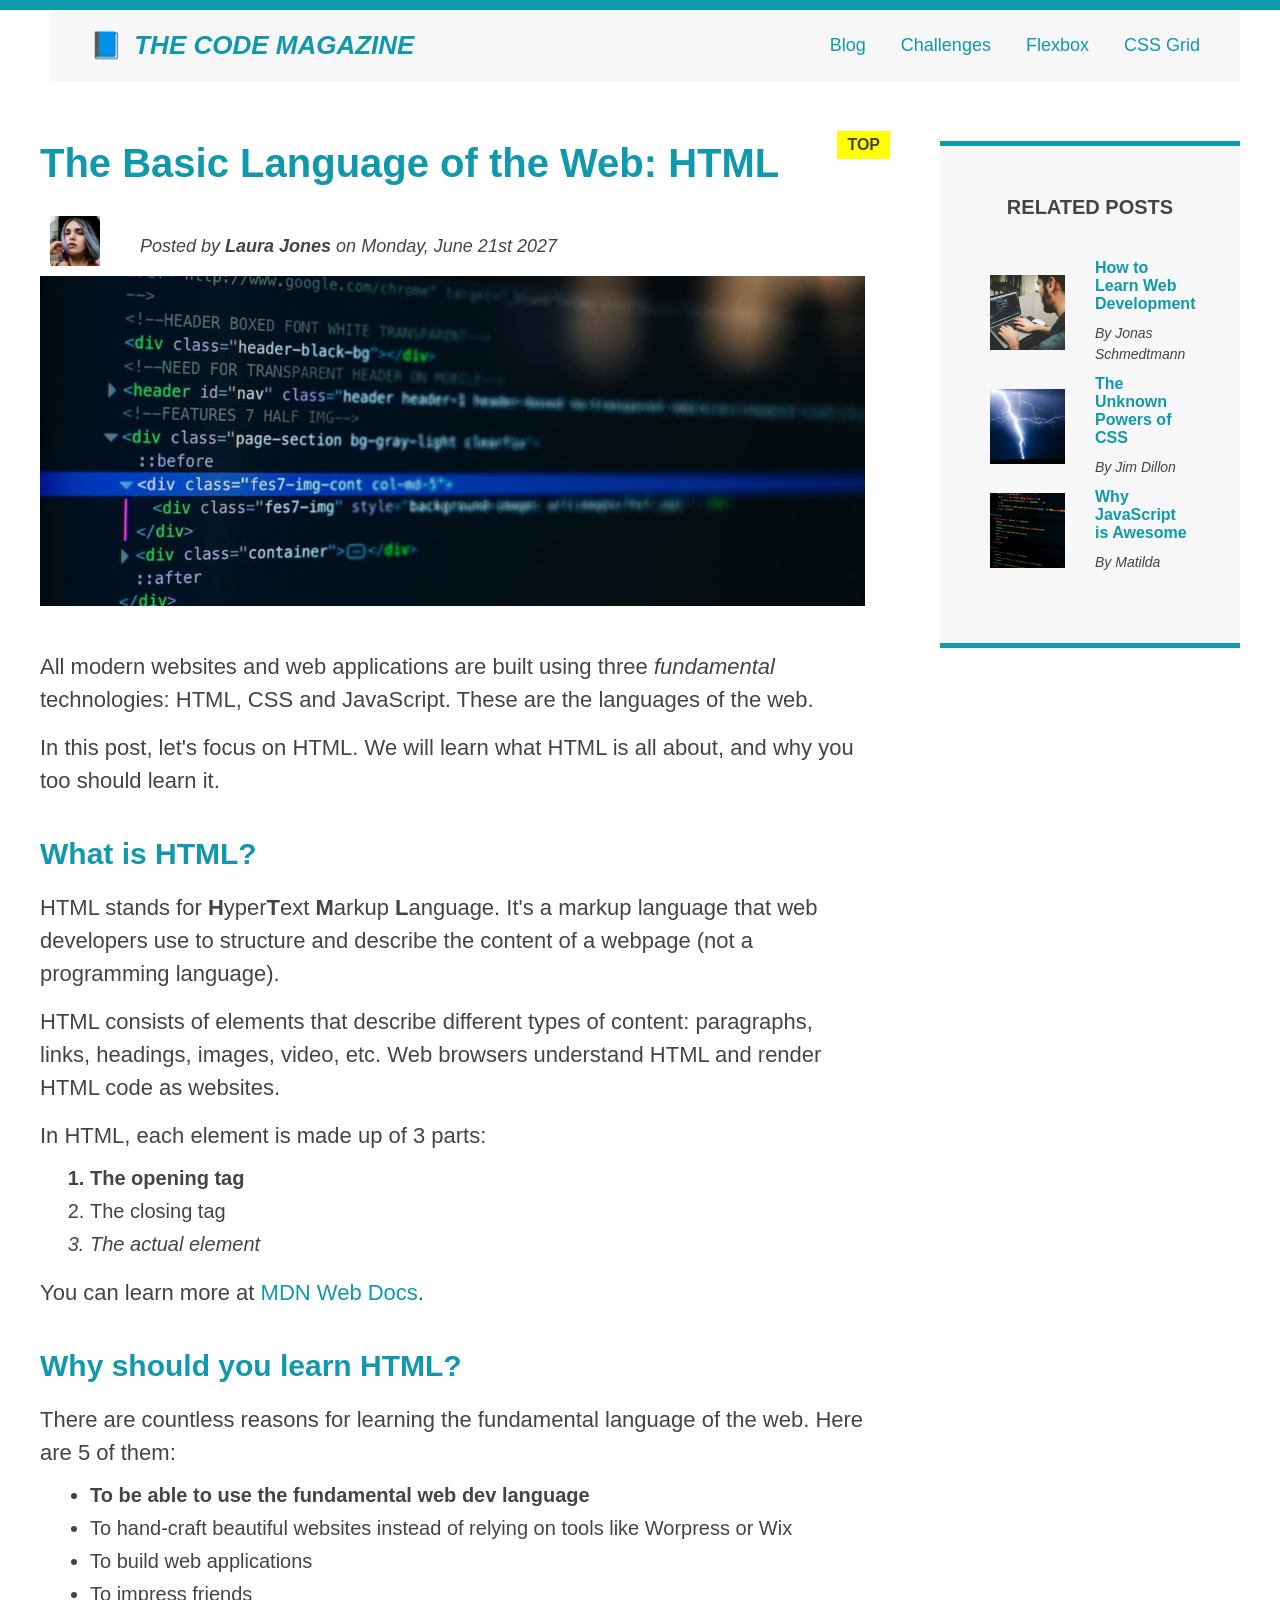
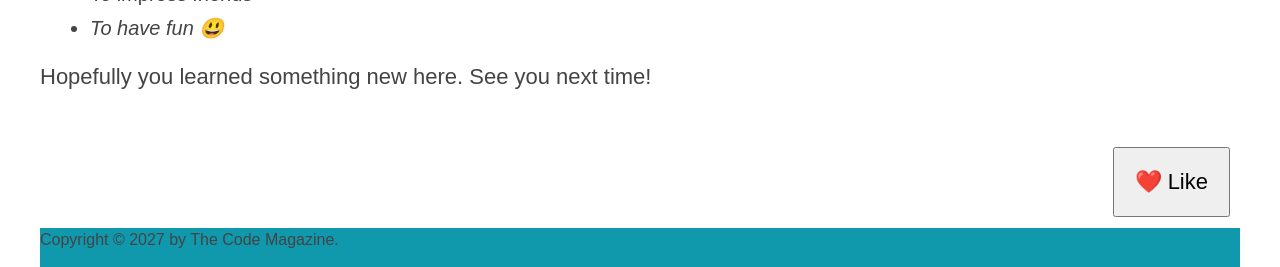
<file: index.html>
<!DOCTYPE html>
<html lang="en">
  <head>
    <meta charset="UTF-8" />
    <link href="style.css" rel="stylesheet" />

    <title>The Basic Language of the Web: HTML</title>
  </head>
  <body>
    <!--
    <h1>The Basic Language of the Web: HTML</h1>
    <h2>The Basic Language of the Web: HTML</h2>
    <h3>The Basic Language of the Web: HTML</h3>
    <h4>The Basic Language of the Web: HTML</h4>
    <h5>The Basic Language of the Web: HTML</h5>
    <h6>The Basic Language of the Web: HTML</h6>
    -->
    <div class="container">
      <header class="main-header clear">
        <h1>📘 The Code Magazine</h1>
        <nav>
          <!-- <strong>This is the navigation</strong> -->
          <a href="blog.html">Blog</a>
          <a href="#">Challenges</a>
          <a href="#">Flexbox</a>
          <a href="#">CSS Grid</a>
        </nav>
      </header>
      <!-- <div class="row"> -->
      <article>
        <header class="post-header">
          <h2>The Basic Language of the Web: HTML</h2>
          <div class="laura-img">
          <img
            src="img/laura-jones.jpg"
            alt="Headshot of Laura Jones"
            height="50"
            width="50" class="author-img"
          />

          <p id="author" class="author">
            Posted by <strong>Laura Jones</strong> on Monday, June 21st 2027
          </p>
          </div>
          <img
            src="img/post-img.jpg"
            alt="HTML code on a screen"
            width="500"
            height="200"
            class="post-img"
          />
          <button>❤️ Like</button>
        </header>

        <p>
          All modern websites and web applications are built using three
          <em>fundamental</em>
          technologies: HTML, CSS and JavaScript. These are the languages of the
          web.
        </p>

        <p>
          In this post, let's focus on HTML. We will learn what HTML is all
          about, and why you too should learn it.
        </p>

        <h3>What is HTML?</h3>
        <p>
          HTML stands for <strong>H</strong>yper<strong>T</strong>ext
          <strong>M</strong>arkup <strong>L</strong>anguage. It's a markup
          language that web developers use to structure and describe the content
          of a webpage (not a programming language).
        </p>
        <p>
          HTML consists of elements that describe different types of content:
          paragraphs, links, headings, images, video, etc. Web browsers
          understand HTML and render HTML code as websites.
        </p>
        <p>In HTML, each element is made up of 3 parts:</p>

        <ol>
          <li class="first-li">The opening tag</li>
          <li>The closing tag</li>
          <li>The actual element</li>
        </ol>

        <p>
          You can learn more at
          <a
            href="https://developer.mozilla.org/en-US/docs/Web/HTML"
            target="_blank"
            >MDN Web Docs</a
          >.
        </p>

        <h3>Why should you learn HTML?</h3>

        <p>
          There are countless reasons for learning the fundamental language of
          the web. Here are 5 of them:
        </p>

        <ul>
          <li class="first-li">
            To be able to use the fundamental web dev language
          </li>
          <li>
            To hand-craft beautiful websites instead of relying on tools like
            Worpress or Wix
          </li>
          <li>To build web applications</li>
          <li>To impress friends</li>
          <li>To have fun 😃</li>
        </ul>

        <p>Hopefully you learned something new here. See you next time!</p>
      </article>
      
      <aside>
        <h4>Related posts</h4>

        <ul class="related">
          <li class="related-post">
            <img
              src="img/related-1.jpg"
              alt="Person programming"
              width="75"
              height="75"
            />
            <div>
              <a href="#" class="related-link">How to Learn Web Development</a>
              <p class="related-author">By Jonas Schmedtmann</p>
            </div>
          </li>
          <li class="related-post">
            <img
              src="img/related-2.jpg"
              alt="Lightning"
              width="75"
              height="75"
            />
            <div>
              <a href="#" class="related-link">The Unknown Powers of CSS</a>
              <p class="related-author">By Jim Dillon</p>
            </div>
          </li>
          <li class="related-post">
            <img
              src="img/related-3.jpg"
              alt="JavaScript code on a screen"
              width="75"
              height="75"
            />
            <div>
            <a href="#" class="related-link">Why JavaScript is Awesome</a>
            <p class="related-author">By Matilda</p>
            </div>
          </li>
        </ul>
      </aside>
      <!-- </div> -->

      <footer>
        <p id="copyright" class="copyright text">
          Copyright &copy; 2027 by The Code Magazine.
        </p>
      </footer>
    </div>
  </body>
</html>
</file>
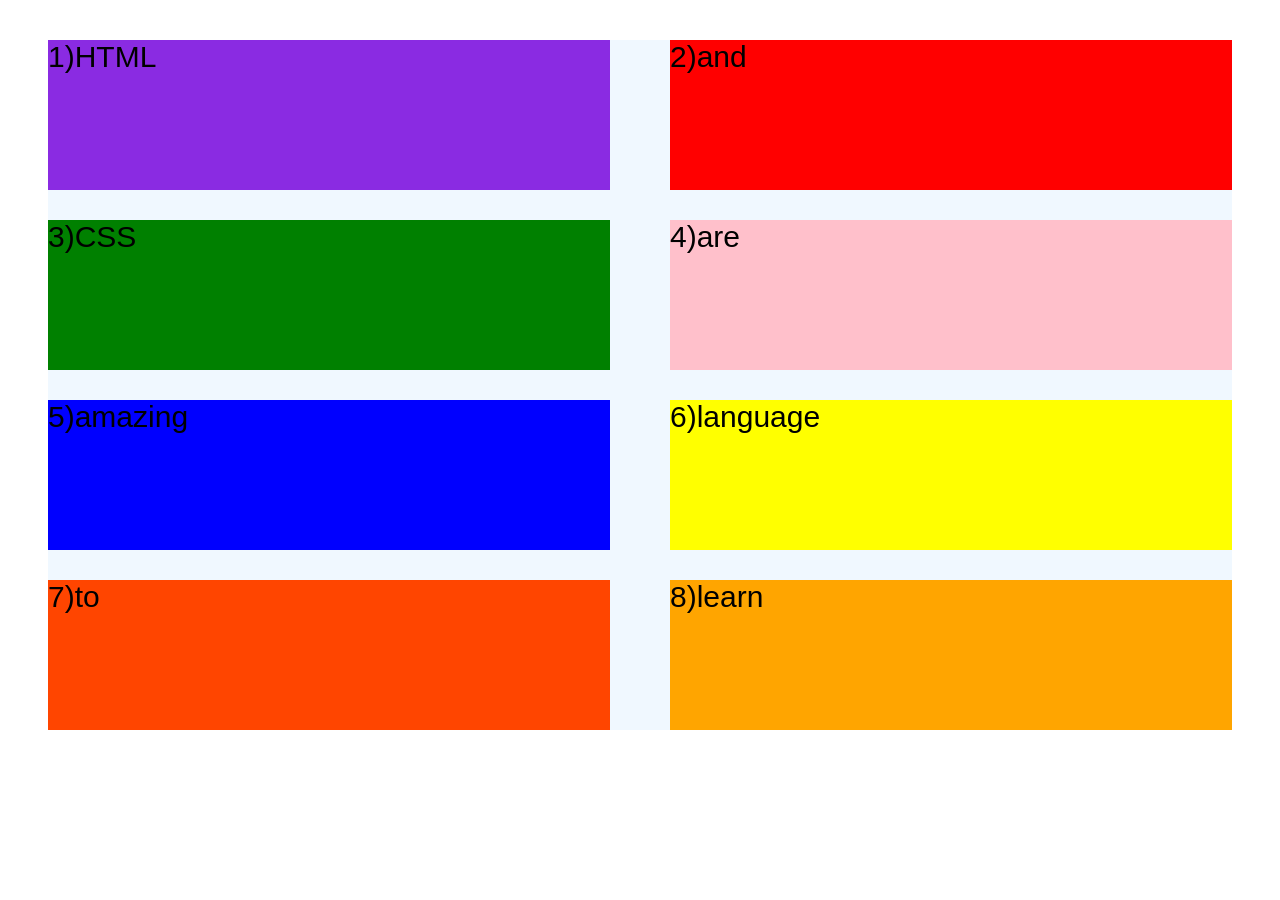
<file: CssGrid.html>
<style>
    .container{
        background-color: aliceblue;
        /* display: flex; */
        font-family: sans-serif;
        font-size: 30px;
        /* padding: 10px; */
        margin: 40px;
        /* Css Grid */
        display: grid;
        grid-template-rows:1fr 1fr 1fr 1fr ;
        grid-template-columns:1fr 1fr ;
        row-gap: 30px;
        column-gap: 60px;
    }
    .el--1{
        background-color: blueviolet;
    }
     .el--2{
        background-color: red;
    }
     .el--3{
        background-color:green;
        height: 150px;
    }
     .el--4{
        background-color: pink;
    }
     .el--5{
        background-color: blue;
    }
     .el--6{
        background-color: yellow;
    }
    .el--7{
        background-color: orangered;
    }
    .el--8{
        background-color: orange;
    }
</style>
<html lang="en">
<head>
    <meta charset="UTF-8">
    <meta name="viewport" content="width=device-width, initial-scale=1.0">
    <title>Document</title>
</head>
<body>
    <div class="container">
        <div class="el--1">1)HTML</div>
        <div class="el--2">2)and</div>
        <div class="el--3">3)CSS</div>
        <div class="el--4">4)are </div>
        <div class="el--5">5)amazing</div>
        <div class="el--6">6)language</div>
        <div class="el--7">7)to </div>
        <div class="el--8">8)learn</div>
    </div>
</body>
</html>
</file>
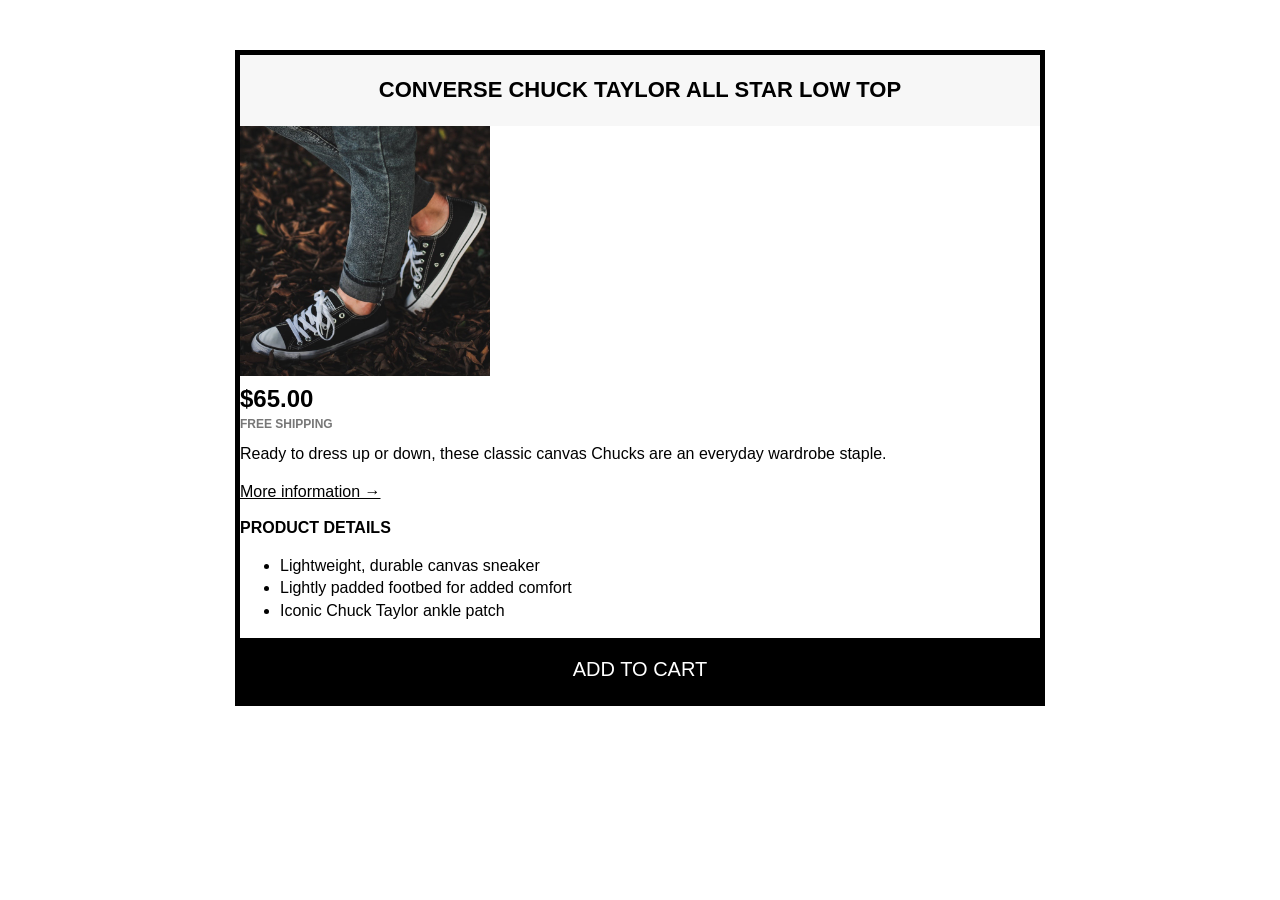
<file: Product.html>
<!DOCTYPE html>
<head>
    <meta charset="UTF-8">
    <meta name="viewport" content="width=device-width, initial-scale=1.0">
    <title>Document</title>
    <link rel="stylesheet" href="product.css">
</head>
<body>
  <div class="container">
    <article>
        <h2 class="Main-h2">Converse Chuck Taylor All Star Low Top</h2>
        <img src="img/challenges.jpg" alt="Converse Chuck Taylor All Star" width="250" height="250">
        <p class="price"><strong>$65.00</strong> </p>
        <p class="shipping">Free Shipping</p>
    <p>Ready to dress up or down, these classic canvas Chucks
      are an everyday wardrobe staple.</p>
      <a href="https://www.converse.com">More information &rarr;</a>
      <h2 class="Mainsecond-h2">
        Product Details
      </h2>
      <ul>
        <li>Lightweight, durable canvas sneaker</li>
      <li>Lightly padded footbed for added comfort</li>
      <li>Iconic Chuck Taylor ankle patch</li>
      </ul>
      <button>Add to Cart</button>
</article>
</div>

</body>
</html>
</file>
<file: style.css>
* {
  /* border-top: 10px solid #1098ad; */
  margin: 0;
  padding: 0;
}
/* PAGE SECTIONS */
body {
  color: #444;
  font-family: sans-serif;

  border-top: 10px solid #1098ad;
  position: relative;
}
.container {
  width: 1200px;
  /* margin-left: auto;
  margin-right: auto; */
  margin: 0 auto;
}
.main-header {
  background-color: #f7f7f7;
  /* background-color: red; */
  /* padding: 20px;
  padding-left: 40px;
  padding-right: 40px; */
  padding: 20px 40px;
  /* margin-bottom: 60px; */
  /* height: 80px; */
}

nav {
  font-size: 18px;
  /* text-align: center; */
}

article {
  margin-bottom: 60px;
}

.post-header {
  margin-bottom: 40px;
  /* position: relative; */
}

aside {
  display: block;
  background-color: #f7f7f7;
  border-top: 5px solid #1098ad;
  border-bottom: 5px solid #1098ad;
  padding: 50px 40px;
  /* width: 500px; */
  box-sizing: border-box;
}

/* SMALLER ELEMENTS */
h1,
h2,
h3 {
  color: #1098ad;
}

h1 {
  font-size: 26px;
  text-transform: uppercase;
  font-style: italic;
}

h2 {
  font-size: 40px;
  margin-bottom: 30px;
}

h3 {
  font-size: 30px;
  margin-bottom: 20px;
  margin-top: 40px;
}

h4 {
  font-size: 20px;
  text-transform: uppercase;
  text-align: center;
  margin-bottom: 40px;
}

p {
  font-size: 22px;
  line-height: 1.5;
  margin-bottom: 15px;
}

ul,
ol {
  margin-left: 50px;
  margin-bottom: 20px;
}

li {
  font-size: 20px;
  margin-bottom: 10px;
  /* display: inline; */
}

li:last-child {
  margin-bottom: 0;
}

/* footer p {
  font-size: 16px;
} */

/* article header p {
  font-style: italic;
} */

#author {
  font-style: italic;
  font-size: 18px;
}

#copyright {
  font-size: 16px;
}

.related-author {
  font-size: 18px;
  font-weight: bold;
}

/* ul {
  list-style: none;
} */

.related {
  list-style: none;
  margin-left: 0;
}

/* body {
  background-color: orangered;
} */

/* .first-li {
  font-weight: bold;
} */

li:first-child {
  font-weight: bold;
}

li:last-child {
  font-style: italic;
}

/* li:nth-child(even) {
  color: red;
} */

/* Misconception: this won't work! */
article p:first-child {
  color: red;
}

/* Styling links */
a:link {
  color: #1098ad;
  text-decoration: none;
}

a:visited {
  /* color: #777; */
  color: #1098ad;
}

a:hover {
  color: orangered;
  font-weight: bold;
  text-decoration: underline orangered;
}

a:active {
  background-color: black;
  font-style: italic;
}
/* LVHA */

.post-img {
  width: 100%;
  height: auto;
}

nav a:link {
  /* background-color: orangered;
  margin: 20px;
  padding: 20px;

  display: block; */

  margin-right: 30px;
  /* margin-top: 10px; */
  display: inline-block;
}

nav a:link:last-child {
  margin-right: 0;
}

button {
  font-size: 22px;
  padding: 20px;
  cursor: pointer;

  position: absolute;
  /* top: 50px;
  left: 50px; */
  bottom: 50px;
  right: 50px;
}

h1::first-letter {
  font-style: normal;
  margin-right: 5px;
}

/* h3 + p::first-line {
  color: red;
} */

/* h2 {
  background-color: orange;
  position: relative;
}

h2::before {
  content: "TOP";
  background-color: #ffe70e;
  color: #444;
  font-size: 16px;
  font-weight: bold;
  display: inline-block;
  padding: 5px 10px;
  position: absolute;
  top: -10px;
  right: -25px;
} */

/* Resolving conflicts */
/* #copyright {
  color: red;
}

.copyright {
  color: blue;
}

.text {
  color: yellow;
}

footer p {
  color: green !important;
} */

/* nav a:link,
nav p {
  font-size: 18px;
} */
 h2{
  /* background-color: orangered; */
  position: relative;
 }
h2::before{
    content: "TOP";
    font-size: 16px;
    font-weight: bold;
    padding: 5px 10px;
    color: #444;
    background-color: yellow;
    display: inline-block;
    top: -10px;
    right: -25px;
    position: absolute;
}
/* .author-img{
 float: left;
 margin-bottom: 10px;

}
.author{
  float: left;
  margin-left: 20px;
  margin-top: 10px;
}
h1{
  float: left;
}
nav{
  float: right;
}
div{
  clear: both;
}
.clear::after{
  content:"";
  display: block;
  clear: both;
}
article{
width: 825px;
float:left;
}
aside{
width: 300px;
float:right;
}
footer{
clear: both;
} */
 .main-header{
  display: flex;
  align-items: center;
  justify-content: space-between;
  margin-left: 10px;
  /* width: 100%; */
 }
 .laura-img{
  display: flex;
  align-items: center;
  /* margin-bottom:0; */
 }
 .author-img{
  margin-left: 10px;
  margin-bottom: 10px;
 }
 .author{
  margin-left: 40px;
  margin-bottom: 0;
 }
 .related-post{
  display: flex;
  align-items: center;
  gap: 20px;
  margin: 10px;
 }
 .related-author{
  margin-bottom: 0;
  font-size: 14px;
  font-weight: normal;
  font-style: italic;
  margin-left: 10px;
 }
 .related-link:link{
  font-size: 16px;
  font-weight: bold;
  font-style: initial;
  display: block;
  margin-bottom: 10px;
  margin-left: 10px;
 }
 /* .row{
  display: flex;
  align-items: flex-start;
  gap: 75px;
  flex-wrap: wrap;
  margin-bottom: 60px;

 }
 aside{
 flex: 0 0 300px;
 background-color: blue; 
 }
 article{
 flex:1;
 background-color: red; 
 margin-bottom: 0;
 } */
  /* CSS GRID */
  .container{
    display: grid;
    grid-template-columns: 1fr 300px;
    column-gap: 75px;
    row-gap: 60px;
    align-items: start;

  }
  .main-header{
    grid-column: 1/-1;
  }
  footer{
    background-color: #1098ad;
    grid-column: 1/-1;
  }
</file>
<file: product.css>
.Main-h2{
    text-align: center;
    text-transform: uppercase;
    background: #f7f7f7;
    font-size: 22px;
    margin:0;
    padding: 20px;
}
.price{
    font-size: 24px;
    margin:0;

}
.shipping{
    font-size: 12px;
    text-transform: uppercase;
    font-weight: bold;
    color:#777;
    margin:0;
}
 .Mainsecond-h2{
    text-transform: uppercase;
    font-size: 16px;
}
a:link,a:hover,a:visited,a:active{
    color: black;
}
body{
    font-family:sans-serif;
    line-height: 1.4;
}
div{
    border: 5px solid black;
}
button{
    color: white;
    background-color: black;
    border:none;
    font-size: 20px;
    text-transform: uppercase;
    width: 100%;
    padding: 20px;

}
p{
    margin-top: 10px;
    margin-left: 0;
}
button:hover{
    background-color:white;
    color: black;
    border-top:5px solid black;
}
.container{
    width: 800px;
    margin: 50px auto;

}
</file>
